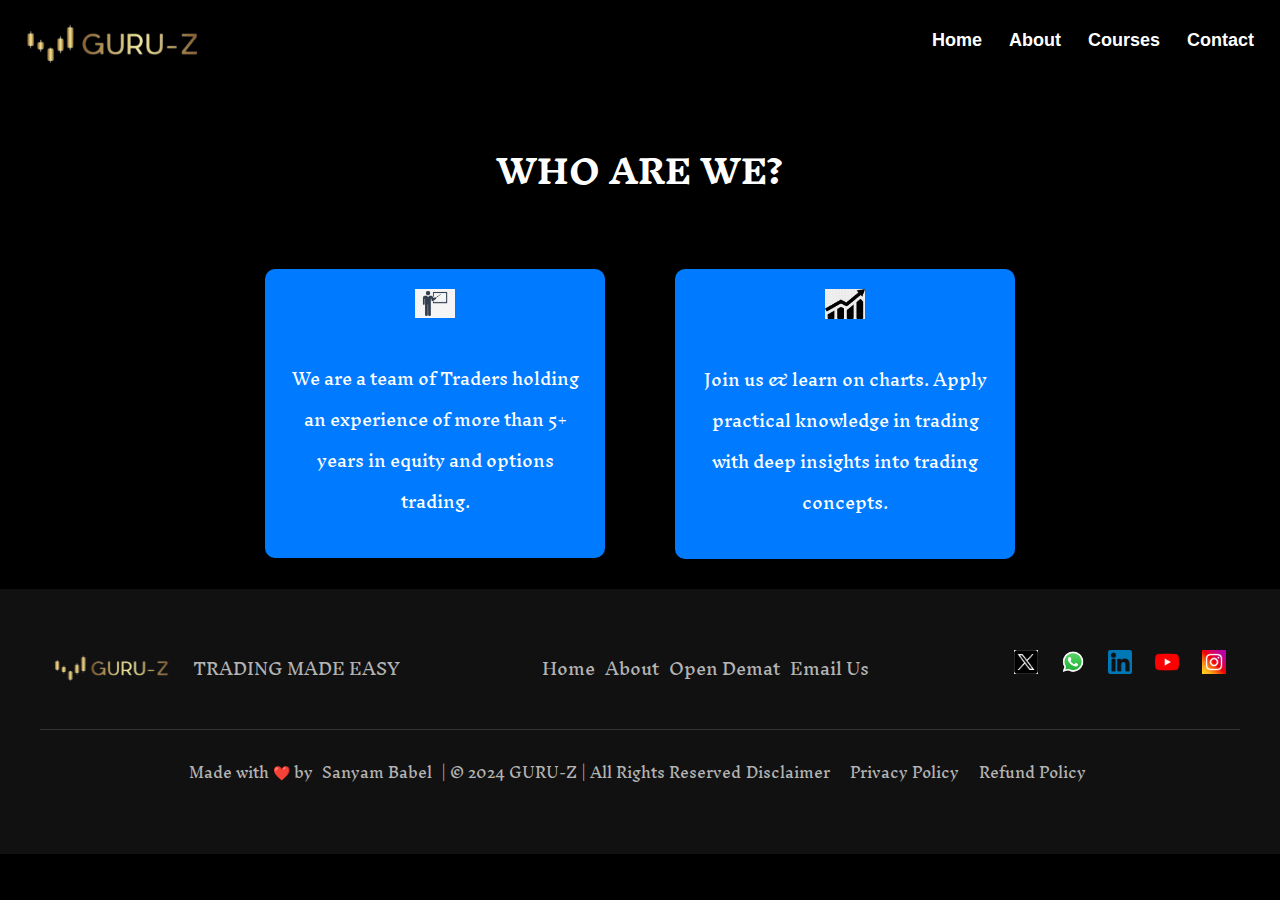
<file: about.html>
<!DOCTYPE html>
<html lang="en">
<head>
    <meta charset="UTF-8">
    <meta name="viewport" content="width=device-width, initial-scale=1.0">
    <title>About Us - GURU-Z</title>
    <link rel="stylesheet" href="style.css"> 
    <link href="https://fonts.googleapis.com/css2?family=Inknut+Antiqua&display=swap" rel="stylesheet">
    <script src="script.js"></script> 
</head>
<body>
    <!-- Header -->
    <header>
        <div class="header-container">
            <img src="images/logo.png" alt="GURU-Z Logo" class="logo">
            <nav class="nav-links">
                <button onclick="navigate('index')">Home</button>
                <button onclick="navigate('about')">About</button>
                <button onclick="navigate('courses')">Courses</button>
                <button onclick="navigate('contact')">Contact</button>
            </nav>
        </div>
    </header>

    <!-- Main Content -->
    <h2 class="about-title">WHO ARE WE?</h2>
    <div class="about-flex-container">
        <div class="about-box">
            <img src="images/teaching.png" alt="Icon 1">
            <p>We are a team of Traders holding an experience of more than 5+ years in equity and options trading.</p>
        </div>
        <div class="about-box">
            <img src="images/chart.png" alt="Icon 2">
            <p>Join us & learn on charts. Apply practical knowledge in trading with deep insights into trading concepts.</p>
        </div>
    </div>

    
    <footer class="footer">
        <div class="footer-container">
            <div class="footer-logo">
                <img src="images/logo.png" alt="Logo" class="footer-logo-img"> 
                <p>TRADING MADE EASY</p>
            </div>
            <div class="footer-links">
                <a href="index.html">Home</a>
                <a href="about.html">About</a>
                <a href="community.html">Open Demat</a>
                <a href="contact.html">Email Us</a>
            </div>
            <div class="footer-social-icons">
                <a href="https://x.com/SanyamJain9875" class="social-icon"><img src="images/x.png" alt="Twitter"></a> 
                <a href="https://wa.me/9875703482" class="social-icon"><img src="images/WhatsApp_icon.png" alt="WhatsApp"></a> 
                <a href="https://www.linkedin.com/in/sanyam-babel-576a3725b/" class="social-icon"><img src="images/linked.png" alt="Linkedin"></a> 
                <a href="https://www.youtube.com/@clustertraders9044" class="social-icon"><img src="images/youtube.png" alt="YouTube"></a> 
                <a href="https://www.instagram.com/saymm.jain07/" class="social-icon"><img src="images/insta.png" alt="instagram"></a> 
            </div>
        </div>
        <div class="footer-bottom">
            <p>Made with ❤️ by <a href="https://www.instagram.com/saymm.jain07/">Sanyam Babel</a> | © 2024 GURU-Z | All Rights Reserved</p>
            <div class="footer-bottom-links">
                <a href="#">Disclaimer</a>
                <a href="#">Privacy Policy</a>
                <a href="#">Refund Policy</a>
            </div>
        </div>
    </footer>
    <script src="script.js"></script>
</body>
</html>
</file>
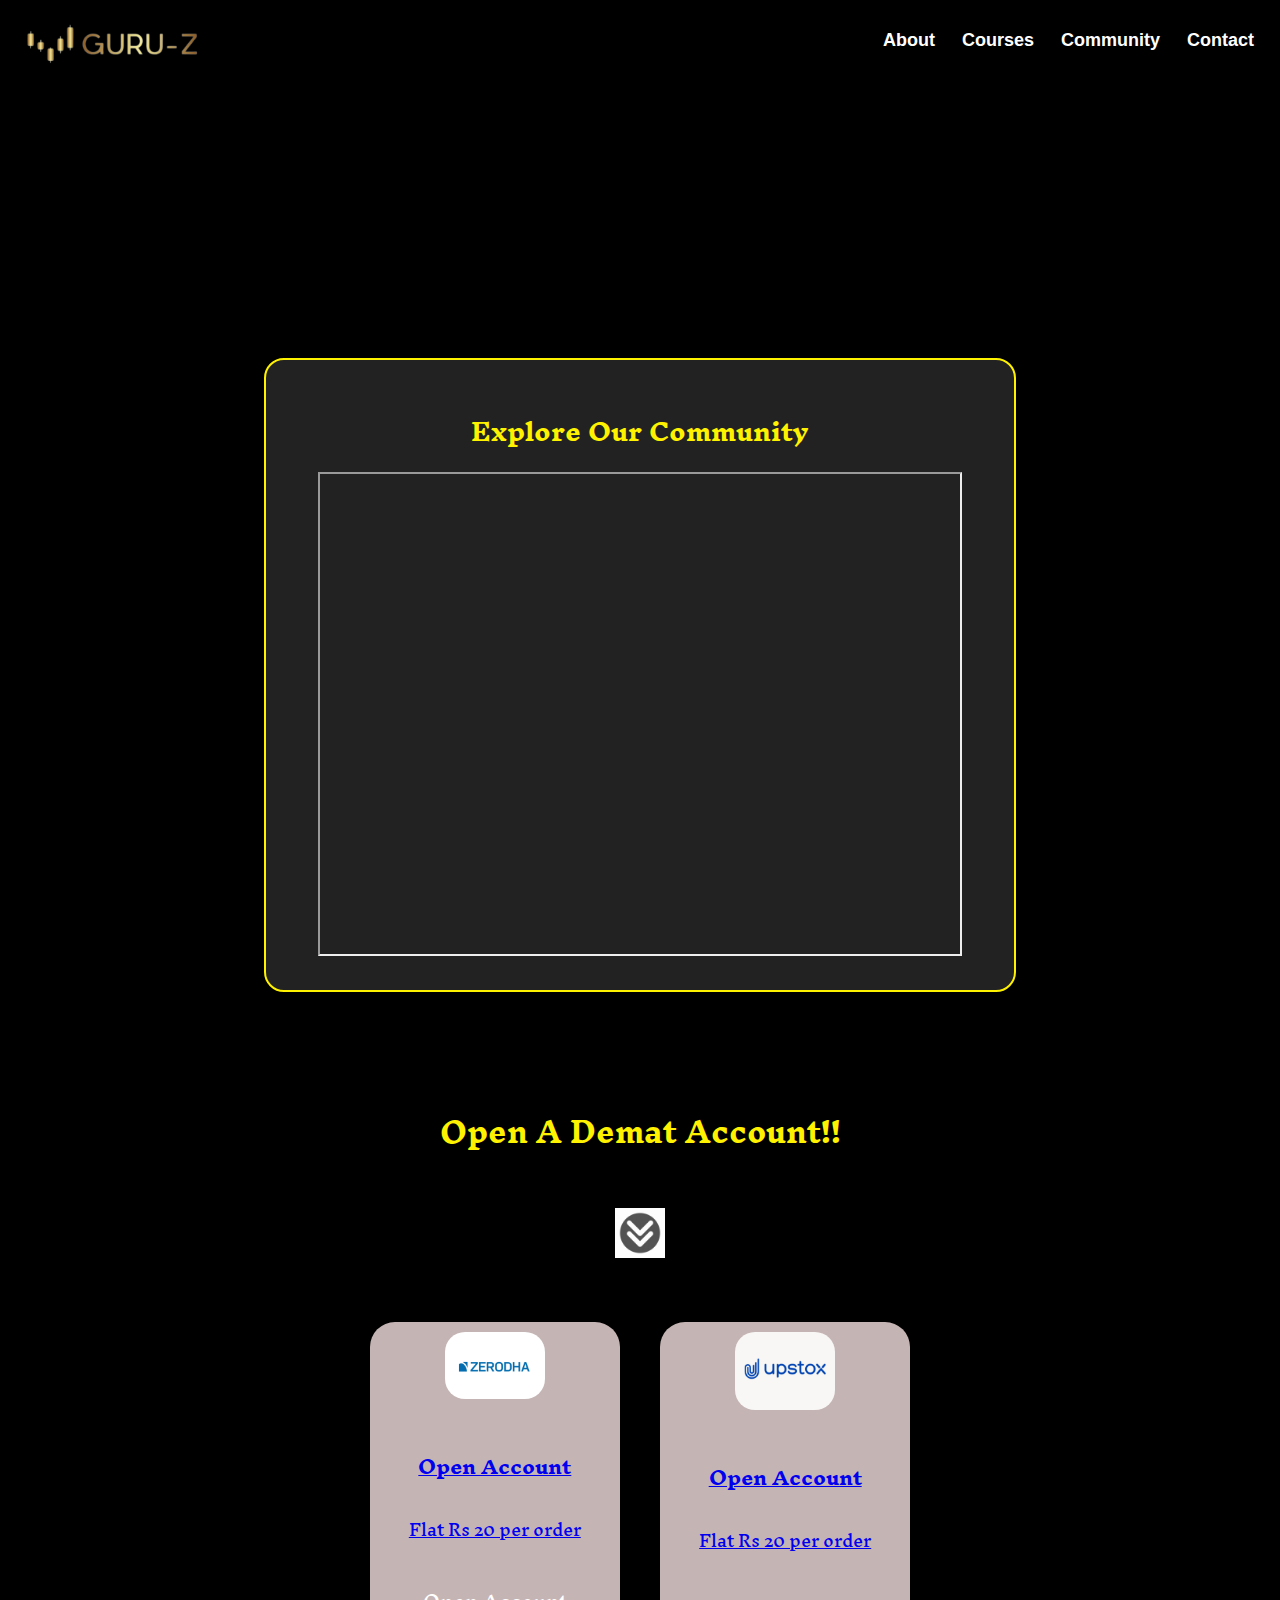
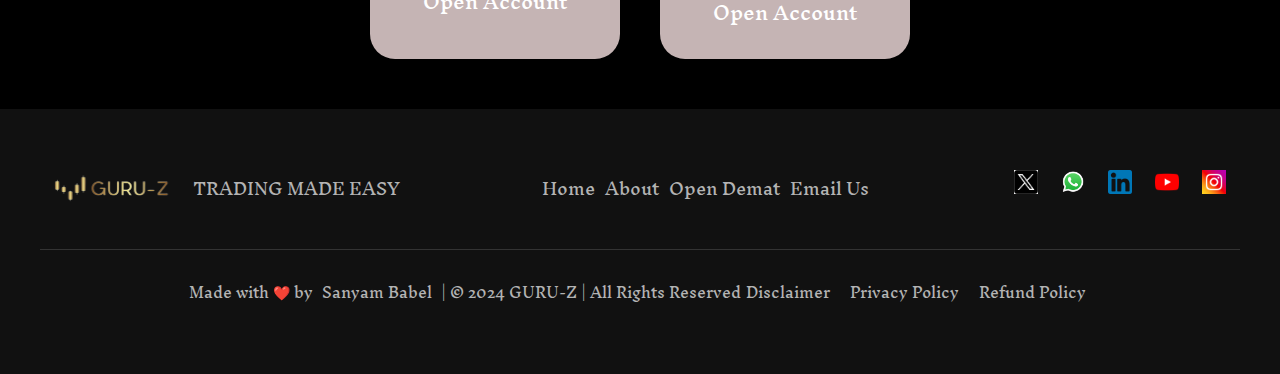
<file: community.html>
<!DOCTYPE html>
<html lang="en">
<head>
    <meta charset="UTF-8">
    <meta name="viewport" content="width=device-width, initial-scale=1.0">
    <title>Community</title>
    <link rel="stylesheet" href="style.css">
    <link href="https://fonts.googleapis.com/css2?family=Inknut+Antiqua:wght@400;700&display=swap" rel="stylesheet">
</head>
<body>
    
    <header>
        <div class="header-container">
            <img src="images/logo.png" alt="GURU-Z Logo" class="logo">
            <nav class="nav-links">
                <button onclick="navigate('about')">About</button>
                <button onclick="navigate('courses')">Courses</button>
                <button onclick="navigate('community')">Community</button>
                <button onclick="navigate('contact')">Contact</button>
            </nav>
        </div>
    </header>

    <!-- Main Content Section -->
    <main class="main-content community-content">
        
        <h1 class="title-animation">Traders Community Kya Hai?</h1>
        
        
        <div class="video-container">
            <div class="video-box">
                <h2>Explore Our Community</h2>
                
                <iframe src="https://drive.google.com/file/d/1Fjg8f5jtximPKv_Fk9ZsDingMvcHjgW4/preview" width="640" height="480" allow="autoplay"></iframe>
            </div>
        </div>
    </main>

    <div class="demat-section">
        <h2>Open A Demat Account!!</h2>
        <img src="images/target-4755_512.gif" alt="Downward Arrow" class="down-arrow"> 

        <div class="account-options">
            
            <div class="account-box">
                <a href="https://zerodha.com/?c=KO9763&s=CONSOLE" target="_blank" class="account-link">
                    <img src="images/Zerodha-Logo.png" alt="Zerodha Logo" class="broker-logo">
                    <h3>Open Account</h3>
                    <p>Flat Rs 20 per order</p>
                    <button class="custom-button">Open Account
                        <span></span>
                    </button>
                </a>
            </div>

            
            <div class="account-box">
                <a href="https://upstox.com/open-account/?f=38A4JX" target="_blank" class="account-link">
                    <img src="images/upstox.png" alt="Upstox Logo" class="broker-logo">
                    <h3>Open Account</h3>
                    <p>Flat Rs 20 per order</p>
                    <button class="custom-button">Open Account
                        <span></span>
                    </button>
                </a>
            </div>
        </div>
    </div>

    
    <footer class="footer">
        <div class="footer-container">
            <div class="footer-logo">
                <img src="images/logo.png" alt="Logo" class="footer-logo-img"> 
                <p>TRADING MADE EASY</p>
            </div>
            <div class="footer-links">
                <a href="index.html">Home</a>
                <a href="about.html">About</a>
                <a href="community.html">Open Demat</a>
                <a href="contact.html">Email Us</a>
            </div>
            <div class="footer-social-icons">
                <a href="https://x.com/SanyamJain9875" class="social-icon"><img src="images/x.png" alt="Twitter"></a>
                <a href="https://wa.me/9875703482" class="social-icon"><img src="images/WhatsApp_icon.png" alt="WhatsApp"></a> 
                <a href="https://www.linkedin.com/in/sanyam-babel-576a3725b/" class="social-icon"><img src="images/linked.png" alt="Linkedin"></a> 
                <a href="https://www.youtube.com/@clustertraders9044" class="social-icon"><img src="images/youtube.png" alt="YouTube"></a>
                <a href="https://www.instagram.com/saymm.jain07/" class="social-icon"><img src="images/insta.png" alt="instagram"></a> 
            </div>
        </div>
        <div class="footer-bottom">
            <p>Made with ❤️ by <a href="https://www.instagram.com/saymm.jain07/">Sanyam Babel</a> | © 2024 GURU-Z | All Rights Reserved</p>
            <div class="footer-bottom-links">
                <a href="#">Disclaimer</a>
                <a href="#">Privacy Policy</a>
                <a href="#">Refund Policy</a>
            </div>
        </div>
    </footer>
    <script src="script.js"></script>
</body>
</html>
</file>
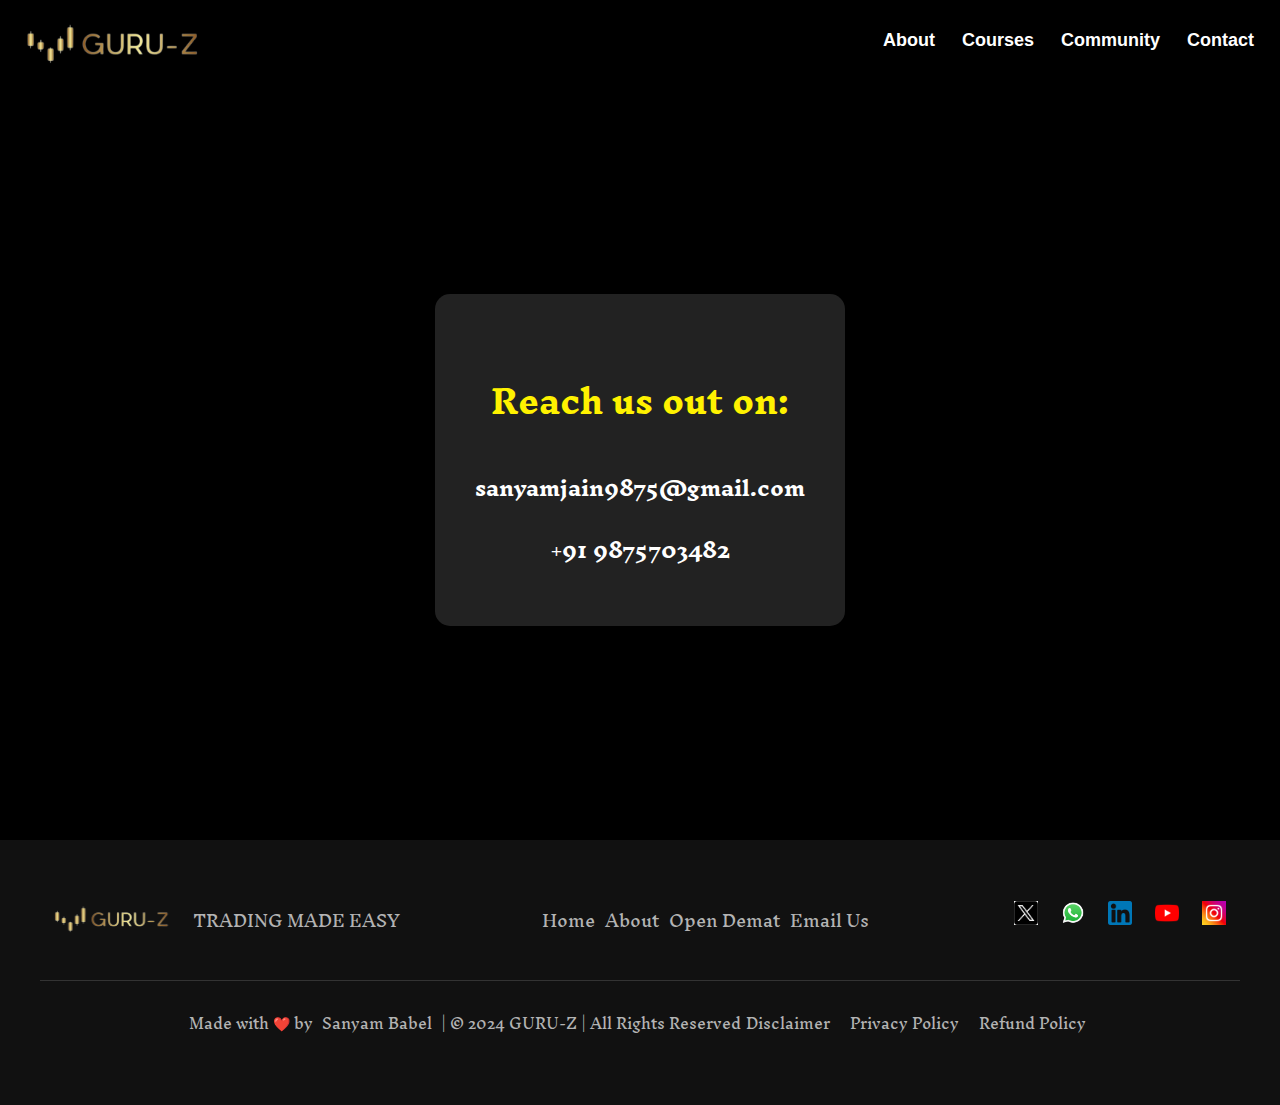
<file: contact.html>
<!DOCTYPE html>
<html lang="en">
<head>
    <meta charset="UTF-8">
    <meta name="viewport" content="width=device-width, initial-scale=1.0">
    <title>Contact Us - GURU-Z</title>
    <link rel="stylesheet" href="style.css"> 
    <link href="https://fonts.googleapis.com/css2?family=Inknut+Antiqua:wght@400;700&display=swap" rel="stylesheet"> <!-- Font -->
</head>
<body>

    
    <header>
        <div class="header-container">
            <img src="images/logo.png" alt="GURU-Z Logo" class="logo"> <!-- Logo image path -->
            <nav class="nav-links">
                <button onclick="navigate('about')">About</button>
                <button onclick="navigate('courses')">Courses</button>
                <button onclick="navigate('community')">Community</button>
                <button onclick="navigate('contact')">Contact</button>
            </nav>
        </div>
    </header>

    
    <main class="contact-section">
        <div class="contact-box">
            <h2 class="contact-title">Reach us out on:</h2>
            <p class="contact-email">sanyamjain9875@gmail.com</p>
            <p class="contact-phone">+91 9875703482</p>
        </div>
    </main>

    
    <footer class="footer">
        <div class="footer-container">
            <div class="footer-logo">
                <img src="images/logo.png" alt="Logo" class="footer-logo-img"> 
                <p>TRADING MADE EASY</p>
            </div>
            <div class="footer-links">
                <a href="index.html">Home</a>
                <a href="about.html">About</a>
                <a href="community.html">Open Demat</a>
                <a href="contact.html">Email Us</a>
            </div>
            <div class="footer-social-icons">
                <a href="https://x.com/SanyamJain9875" class="social-icon"><img src="images/x.png" alt="Twitter"></a>
                <a href="https://wa.me/9875703482" class="social-icon"><img src="images/WhatsApp_icon.png" alt="WhatsApp"></a> 
                <a href="https://www.linkedin.com/in/sanyam-babel-576a3725b/" class="social-icon"><img src="images/linked.png" alt="Linkedin"></a> 
                <a href="https://www.youtube.com/@clustertraders9044" class="social-icon"><img src="images/youtube.png" alt="YouTube"></a>
                <a href="https://www.instagram.com/saymm.jain07/" class="social-icon"><img src="images/insta.png" alt="instagram"></a> 
            </div>
        </div>
        <div class="footer-bottom">
            <p>Made with ❤️ by <a href="https://www.instagram.com/saymm.jain07/">Sanyam Babel</a> | © 2024 GURU-Z | All Rights Reserved</p>
            <div class="footer-bottom-links">
                <a href="#">Disclaimer</a>
                <a href="#">Privacy Policy</a>
                <a href="#">Refund Policy</a>
            </div>
        </div>
    </footer>

    <script src="script.js"></script> 
</body>
</html>
</file>
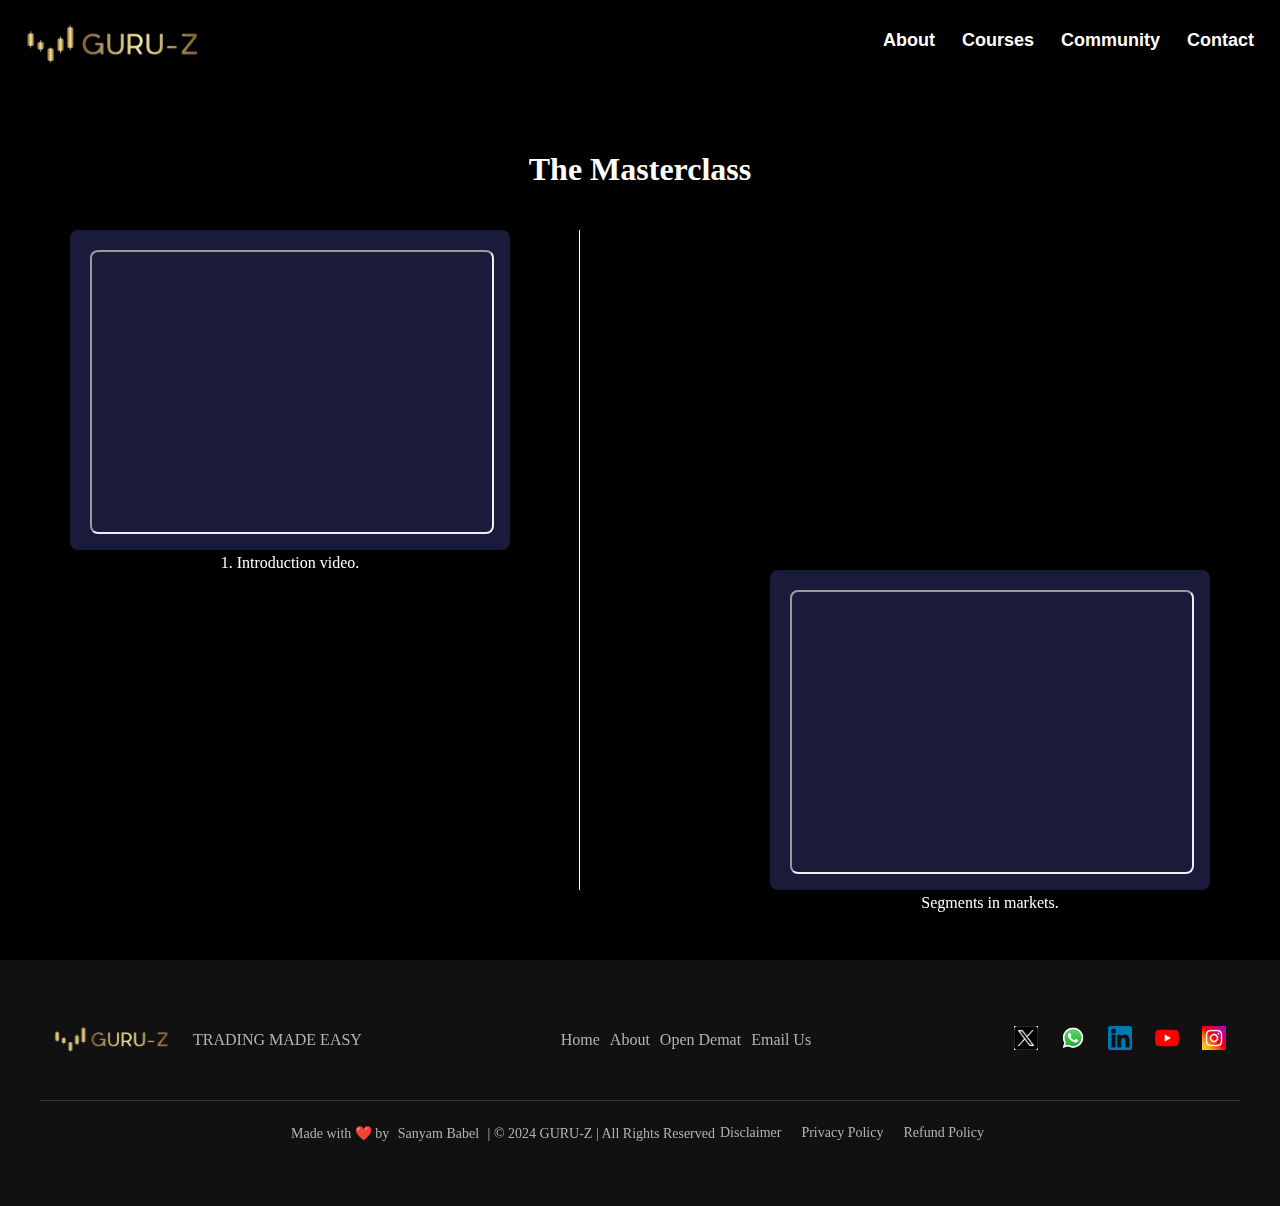
<file: courses.html>
<!DOCTYPE html>
<html lang="en">
<head>
    <meta charset="UTF-8">
    <meta name="viewport" content="width=device-width, initial-scale=1.0">
    <title>Courses - Masterclass</title>
    <link rel="stylesheet" href="style.css">
</head>
<body>
    <link rel="stylesheet" href="style.css">

    
    <header>
        <div class="header-container">
            <img src="images/logo.png" alt="GURU-Z Logo" class="logo">
            
            <nav class="nav-links">
                <button onclick="navigate('about')">About</button>
                <button onclick="navigate('courses')">Courses</button>
                <button onclick="navigate('community')">Community</button>
                <button onclick="navigate('contact')">Contact</button>
            </nav>
        </div>
    </header>

    <!-- Main content -->
    <div class="course-container">
        <h1>The Masterclass</h1>
        <div class="course-content">
            <div class="course-box left-box">
                
                <iframe src="https://drive.google.com/file/d/1xkfgeX4dZMDDoLhHpcMdoZJSFU-AgR8F/preview" width="640" height="480" allow="autoplay"></iframe>
                <p>1. Introduction video.</p>
            </div>
            <div class="divider-line"></div>
            <div class="course-box right-box">
                
                <iframe src="https://drive.google.com/file/d/187ZCxjSrMBMT4MOAZJZ98IVLESROB5hT/preview" width="640" height="480" allow="autoplay"></iframe>
                <p>Segments in markets.</p>
            </div>
        </div>
    </div>

    
    <footer class="footer">
        <div class="footer-container">
            <div class="footer-logo">
                <img src="images/logo.png" alt="Logo" class="footer-logo-img">
                <p>TRADING MADE EASY</p>
            </div>
            <div class="footer-links">
                <a href="index.html">Home</a>
                <a href="about.html">About</a>
                <a href="community.html">Open Demat</a>
                <a href="contact.html">Email Us</a>
            </div>
            <div class="footer-social-icons">
                <a href="https://x.com/SanyamJain9875" class="social-icon"><img src="images/x.png" alt="Twitter"></a>
                <a href="https://wa.me/9875703482" class="social-icon"><img src="images/WhatsApp_icon.png" alt="WhatsApp"></a> 
                <a href="https://www.linkedin.com/in/sanyam-babel-576a3725b/" class="social-icon"><img src="images/linked.png" alt="Linkedin"></a> 
                <a href="https://www.youtube.com/@clustertraders9044" class="social-icon"><img src="images/youtube.png" alt="YouTube"></a>
                <a href="https://www.instagram.com/saymm.jain07/" class="social-icon"><img src="images/insta.png" alt="instagram"></a> 
            </div>
        </div>
        <div class="footer-bottom">
            <p>Made with ❤️ by <a href="https://www.instagram.com/saymm.jain07/">Sanyam Babel</a> | © 2024 GURU-Z | All Rights Reserved</p>
            <div class="footer-bottom-links">
                <a href="#">Disclaimer</a>
                <a href="#">Privacy Policy</a>
                <a href="#">Refund Policy</a>
            </div>
        </div>
    </footer>
    <script src="script.js"></script>

</body>
</html>
</file>
<file: style.css>
body {
    margin: 0;
    font-family: 'Inknut Antiqua', serif;
    background-color: black;
    color: white;
}

header {
    background-color: black;
    display: flex;
    align-items: center;
    padding: 0 20px;
    height: 80px;
}

.header-container {
    display: flex;
    align-items: center;
    justify-content: space-between;
    width: 100%;
}

.logo {
    height: 150px;
    margin: 0;
    margin-top: 10px;
    max-width: 100%;
}

.nav-links {
    display: flex;
    gap: 15px;
}

.nav-links button {
    background: none;
    border: none;
    color: white;
    font-size: 18px;
    cursor: pointer;
    font-weight: bold;
}

.nav-links button:hover {
    color: #FFF200;
}

@media (max-width: 1024px) {
    .logo {
        height: 100px;
    }

    .nav-links button {
        font-size: 16px;
    }
}

@media (max-width: 768px) {
    header {
        flex-direction: column;
        height: auto;
        padding: 10px 20px;
    }

    .header-container {
        flex-direction: column;
        align-items: center;
    }

    .logo {
        height: 130px;
        margin-bottom: 5px;
    }

    .nav-links {
        flex-wrap: wrap;
        justify-content: center;
        gap: 10px;
    }

    .nav-links button {
        font-size: 14px;
    }
}

@media (max-width: 480px) {
    .logo {
        height: 100px;
    }

    .nav-links button {
        font-size: 12px;
        margin: 5px;
    }

    .nav-links {
        gap: 8px;
    }
}


.main-content {
    display: flex;
    justify-content: space-between;
    padding: 50px;
    gap: 20px;
}

.text-section {
    max-width: 50%;
}

.image-section {
    display: flex;
    align-items: center;
    justify-content: center;
    max-width: 50%;
}

.chart-image {
    width: 100%;
    max-width: 1000px;
    height: auto;
    border-radius: 20px;
}

.title-animation {
    font-size: 48px;
    background: linear-gradient(45deg, #FF6B6B, #FFD93D, #6BCB77, #4D96FF, #6E44FF);
    -webkit-background-clip: text;
    -webkit-text-fill-color: transparent;
    text-align: center;
    animation: fadeInZoom 1.5s ease-out forwards;
    opacity: 0;
    background-size: 200%;
    animation: gradientShift 3s linear infinite, fadeInZoom 1.5s ease-out forwards;
}

@keyframes gradientShift {
    0% {
        background-position: 0% 50%;
    }

    100% {
        background-position: 100% 50%;
    }
}

@keyframes fadeInZoom {
    0% {
        opacity: 0;
        transform: scale(0.8);
    }

    100% {
        opacity: 1;
        transform: scale(1);
    }
}

.text-section ul {
    list-style-type: none;
    padding: 0;
}

.text-section li {
    font-size: 24px;
    margin-bottom: 15px;
    opacity: 0;
    transform: translateX(-30px);
    animation: slideInLeft 0.8s ease-out forwards;
}

@keyframes slideInLeft {
    0% {
        opacity: 0;
        transform: translateX(-30px);
    }

    100% {
        opacity: 1;
        transform: translateX(0);
    }
}

.text-section li:nth-child(1) {
    animation-delay: 0.2s;
}

.text-section li:nth-child(2) {
    animation-delay: 0.4s;
}

.text-section li:nth-child(3) {
    animation-delay: 0.6s;
}

.text-section li:nth-child(4) {
    animation-delay: 0.8s;
}

.text-section li:nth-child(5) {
    animation-delay: 1s;
}

.course-button {
    background-color: blue;
    color: white;
    font-size: 20px;
    font-weight: bold;
    padding: 12px 24px;
    border: none;
    border-radius: 20px;
    cursor: pointer;
    transition: background-color 0.3s;
    display: block;
    margin: 20px 0;
}

.course-button:hover {
    background-color: darkblue;
}

@media (max-width: 1024px) {
    .main-content {
        padding: 30px;
        gap: 15px;
    }

    .text-section,
    .image-section {
        max-width: 100%;
    }

    .title-animation {
        font-size: 36px;
    }

    .course-button {
        font-size: 18px;
    }
}

@media (max-width: 768px) {
    .main-content {
        flex-direction: column;
        align-items: center;
        padding: 20px;
    }

    .text-section {
        text-align: center;
        margin-bottom: 20px;
    }

    .title-animation {
        font-size: 32px;
    }

    .chart-image {
        max-width: 90%;
    }

    .course-button {
        font-size: 16px;
    }
}

@media (max-width: 480px) {
    .title-animation {
        font-size: 28px;
    }

    .text-section li {
        font-size: 18px;
    }

    .course-button {
        padding: 10px 20px;
    }

    .chart-image {
        max-width: 100%;
    }
}


.demat-section {
    text-align: center;
    margin-top: 30px;
    padding: 40px 0;
    background-color: black;
    color: white;
}

.demat-section h2 {
    font-size: 28px;
    margin-bottom: 20px;
    color: #FFF200;
}

.down-arrow {
    width: 50px;
    margin: 20px 0;
}

.account-options {
    display: flex;
    justify-content: center;
    gap: 20px;
    margin-top: 20px;
    flex-wrap: wrap;
}

.account-box {
    background-color: #c5b4b4;
    padding: 10px;
    border-radius: 25px;
    width: auto;
    max-width: 300px;
    text-align: center;
    box-shadow: 0 4px 8px rgba(0, 0, 0, 0.2);
    margin: 10px;
}

.broker-logo {
    width: 20vw;
    max-width: 100px;
    height: auto;
    margin-bottom: 10px;
    border-radius: 20px;
}

@media (max-width: 768px) {
    .broker-logo {
        width: 30vw;
        max-width: 80px;
    }

    .account-box {
        max-width: 90%;
    }

    .account-options {
        gap: 10px;
    }
}

@media (max-width: 480px) {
    .broker-logo {
        width: 40vw;
        max-width: 60px;
    }

    .account-box {
        padding: 8px;
        border-radius: 15px;
    }

    .account-options {
        margin-top: 10px;
        gap: 8px;
    }
}


.custom-button {
    border: none;
    position: relative;
    padding: 0.7em 2.4em;
    font-size: 18px;
    background: transparent;
    color: rgb(255, 255, 255);
    cursor: pointer;
    font-weight: 500;
    font-family: inherit;
    overflow: hidden;
    transition: color 0.3s ease;
}

.custom-button:hover {
    color: white;
}

.custom-button span {
    position: absolute;
    top: 0;
    left: 0;
    width: 100%;
    height: 100%;
    background: transparent;
    border: 2px solid rgb(252, 252, 252);
    transition: all 0.4s ease;
    z-index: -1;
}

.custom-button span::before {
    content: "";
    position: absolute;
    top: 50%;
    left: 50%;
    width: 8%;
    height: 500%;
    background: blue;
    transform: translate(-50%, -50%) rotate(-45deg);
    transition: width 0.4s ease;
    z-index: -1;
}

.custom-button:hover span::before {
    width: 300%;
}

.custom-button:active span::before {
    background: #f8f8f8;
}

.connect-section {
    text-align: center;
    font-size: 28px;
    margin-bottom: 20px;
}

.card {
    width: auto;
    max-width: 700px;
    margin: 20px auto;
    padding: 20px;
    background-color: #f0f0f0;
    border-radius: 10px;
    box-shadow: 0 4px 8px rgba(0, 0, 0, 0.2);
    display: flex;
    justify-content: space-around;
    align-items: center;
}

.card-content {
    display: flex;
    justify-content: space-around;
    width: 100%;
}

.icon-box {
    background-color: white;
    border-radius: 20%;
    padding: 15px;
    box-shadow: 0 2px 4px rgba(0, 0, 0, 0.1);
    display: flex;
    align-items: center;
    justify-content: center;
    transition: transform 0.2s ease-in-out;
}

.icon-box:hover {
    transform: scale(1.1);
}

.icon-img {
    width: 50px;
    height: 50px;
    border-radius: 50%;
    object-fit: cover;
}

.footer {
    background-color: #111111;
    color: #b3b3b3;
    padding: 20px 50px;
    padding-bottom: 40px;
    display: flex;
    flex-direction: column;
    align-items: center;
    justify-content: center;
}

.footer-container {
    display: flex;
    flex-wrap: wrap;
    align-items: center;
    justify-content: space-between;
    width: 100%;
    max-width: 1200px;
    gap: 20px;
}

.footer-logo {
    display: flex;
    align-items: center;
    gap: 10px;
}

.footer-logo-img {
    height: 100px;
    max-width: 100%;
}

.footer-links {
    display: flex;
    flex-wrap: wrap;
    justify-content: center;
    gap: 10px;
    text-align: center;
}

.footer-links a {
    color: #b3b3b3;
    font-size: 16px;
    text-decoration: none;
}

.footer-links a:hover {
    color: #FFF200;
}

.footer-social-icons {
    display: flex;
    justify-content: center;
    gap: 15px;
}

.footer-social-icons .social-icon img {
    width: 24px;
    height: 24px;
    margin: 4px;
}

.social-icon:hover {
    color: #FFF200;
}

.footer-bottom {
    display: flex;
    flex-wrap: wrap;
    justify-content: center;
    align-items: center;
    width: 100%;
    max-width: 1200px;
    padding: 10px 0;
    border-top: 1px solid #333333;
    font-size: 14px;
    color: #b3b3b3;
    text-align: center;
}

.footer-bottom a {
    color: #b3b3b3;
    text-decoration: none;
    margin: 5px;
}

.footer-bottom a:hover {
    color: #FFF200;
}

.footer-bottom-links {
    display: flex;
    flex-wrap: wrap;
    justify-content: center;
    gap: 10px;
}

@media (max-width: 768px) {
    .footer-container {
        flex-direction: column;
        text-align: center;
    }

    .footer-links {
        gap: 10px;
        justify-content: center;
    }

    .footer-logo-img {
        height: 80px;
    }

    .footer-bottom {
        flex-direction: column;
    }
}

@media (max-width: 480px) {
    .footer-logo-img {
        height: 60px;
    }

    .footer-links a {
        font-size: 14px;
    }

    .footer-bottom {
        font-size: 12px;
        gap: 5px;
    }

    .footer-social-icons .social-icon img {
        width: 20px;
        height: 20px;
    }
}


.about-title {
    text-align: center;
    font-size: 2em;
    font-weight: bold;
    margin-top: 50px;
    color: white;
}

/* Flex Container Styling */
.about-flex-container {
    display: flex;
    justify-content: center;
    align-items: center;
    gap: 50px; /* Smaller gap for better responsiveness */
    padding: 20px;
    flex-wrap: wrap; /* Allows boxes to wrap on smaller screens */
    background-color: black;
}

/* Box Styling */
.about-box {
    background-color: #007bff;
    color: white;
    padding: 20px;
    width: 300px;
    text-align: center;
    border-radius: 10px;
    box-shadow: 0 4px 8px rgba(0, 0, 0, 0.3);
    margin: 10px; /* Adds spacing between boxes on smaller screens */
}

.about-box img {
    width: 40px;
    margin-bottom: 10px;
}

/* Responsive Design */
@media (max-width: 1024px) {
    .about-title {
        font-size: 1.8em;
    }

    .about-flex-container {
        gap: 30px;
        padding: 15px;
    }
    
    .about-box {
        width: 250px;
    }
}

@media (max-width: 768px) {
    .about-title {
        font-size: 1.5em;
        margin-top: 30px;
    }

    .about-flex-container {
        gap: 20px;
    }

    .about-box {
        width: 100%; /* Full-width for boxes on smaller screens */
        max-width: 400px; /* Optional max width for readability */
    }
}

@media (max-width: 480px) {
    .about-title {
        font-size: 1.3em;
    }

    .about-flex-container {
        gap: 15px;
        padding: 10px;
    }

    .about-box {
        width: 90%; /* Almost full width on very small screens */
    }

    .about-box img {
        width: 35px; /* Smaller icon size for smaller screens */
    }
}

.contact-section {
    display: flex;
    align-items: center;
    justify-content: center;
    min-height: 80vh;
    background-color: black;
    color: white;
    padding: 20px;
}

.contact-box {
    background-color: #222;
    border-radius: 15px;
    box-shadow: 0 4px 10px rgba(0, 0, 0, 0.3);
    padding: 40px;
    text-align: center;
    max-width: 400px;
    animation: fadeInUp 1s ease-out;
    transition: transform 0.3s;
}

.contact-box:hover {
    transform: translateY(-5px);
}

.contact-title {
    font-size: 32px;
    margin-bottom: 20px;
    color: #FFF200;
}

.contact-email,
.contact-phone {
    font-size: 20px;
    font-weight: bold;
    color: white;
    margin: 10px 0;
}

@keyframes fadeInUp {
    0% {
        opacity: 0;
        transform: translateY(20px);
    }

    100% {
        opacity: 1;
        transform: translateY(0);
    }
}

.footer-container,
.footer-bottom {
    text-align: center;
    color: #b3b3b3;
    padding: 10px;
}

.community-content {
    display: flex;
    flex-direction: column;
    align-items: center;
    text-align: center;
    margin-top: 40px;
    padding: 0 10px; /* Padding for better alignment on smaller screens */
}

.video-container {
    display: flex;
    justify-content: center;
    align-items: center;
    flex-direction: column;
    margin-top: 20px;
}

.video-box {
    background-color: #222;
    border: 2px solid #FFF200;
    border-radius: 20px;
    padding: 20px;
    max-width: 940px;
    width: 100%;
    box-shadow: 0 8px 16px rgba(0, 0, 0, 0.5);
    margin: 10px; /* Adds spacing on smaller screens */
}

.video-box h2 {
    color: #FFF200;
    font-size: 24px;
    margin-bottom: 10px;
}

#video-frame {
    width: 100%;
    height: 290px;
    border-radius: 10px;
    border: none;
}

/* Responsive Design */
@media (max-width: 1024px) {
    .video-box {
        max-width: 700px;
        padding: 15px;
    }

    .video-box h2 {
        font-size: 22px;
    }

    #video-frame {
        height: 250px;
    }
}

@media (max-width: 768px) {
    .video-box {
        max-width: 500px;
        padding: 15px;
        overflow: hidden;
    }

    .video-box h2 {
        font-size: 20px;
    }

    #video-frame {
        height: 220px;
    }
}

@media (max-width: 480px) {
    .video-box {
        max-width: 90%; /* Full width with some margin on smaller screens */
        padding: 10px;
    }

    .video-box h2 {
        font-size: 18px;
    }

    #video-frame {
        height: 200px;
    }
}


.course-container {
    text-align: center;
    padding: 50px;
    color: white;
}

.course-content {
    display: grid;
    grid-template-columns: 1fr auto 1fr; 
    grid-template-rows: auto auto;       
    gap: 20px;
    align-items: start;
    padding: 20px;
}

.course-box {
    background-color: #1a1a3a;
    width: 400px;
    height: 280px;
    padding: 20px;
    color: white;
    text-align: center;
    border-radius: 8px;
}

.left-box {
    grid-column: 1 / 2;
    grid-row: 1 / 2; 
}

.divider-line {
    grid-column: 2 / 3;
    grid-row: 1 / 3; 
    width: 1px;
    background-color: white;
    justify-self: center;  
    align-self: stretch;    
}

.right-box {
    grid-column: 3 / 4;
    grid-row: 2 / 3; 
    margin-left: 170px; 
}

.course-box iframe {
    width: 100%;
    height: 100%;
    border-radius: 8px;
}


@media (max-width: 768px) {
    .course-content {
        grid-template-columns: 1fr;       
        grid-template-rows: auto auto auto;
    }

    .left-box,
    .right-box {
        grid-column: 1 / -1;
        width: 100%;
        margin: 0 auto;
    }

    .divider-line {
        display: none;                   
    }
}
</file>
